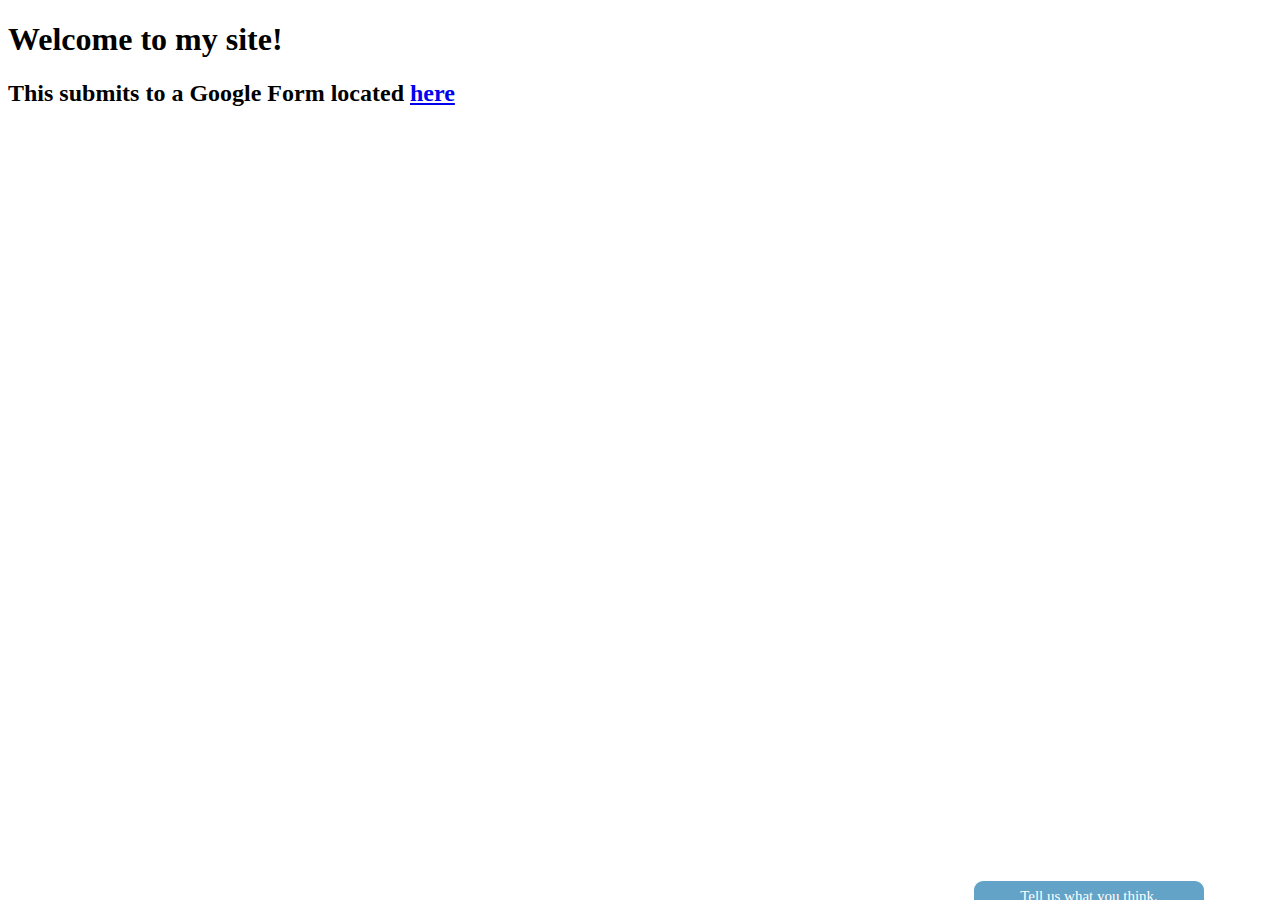
<file: html/dropbox.html>
<!-- Too lazy to add relative links and such now.  TODO for later -->
<!doctype html>
<html lang="en">
<head>
  <meta charset="UTF-8">
  <title>Google Feedback Form</title>
  <meta name="viewport" content="width=device-width, initial-scale=1, maximum-scale=1">
  <style type="text/css">
  /* hack to disable submit button */
  #ss-submit-disabled {
    display: none;
  }

  /* don't want feedback form to show up in mobile */
  @media (max-width: 576px) {
    #feedback-form {
      display: none!important;
    }
  }

  /* inspired by: http://www.paulund.co.uk/how-to-build-a-slideout-feedback-form-in-jquery */
  #feedback-form {
    position: fixed;
    bottom: 0;
    right: 0;
    margin-right: 50px;
    display: none;
    z-index: 999;
  }
  #feedback-form a {
    display:block;
    text-align:center;
    background:red;
    border-top-left-radius: 10px;
    border-top-right-radius: 10px;
    padding:5px;
    float:right;
    cursor:pointer;
    width: 220px;
    margin-right:25px;
    background: #63a3c7;
    border-top: 1px solid #fff;
    border-left: 1px solid #fff;
    border-right: 1px solid #fff;
    padding-top: 7px;
    padding-bottom: 6px;
    color:#FFF;
    font-size: 15px;
  }
  #feedback-form a:hover {
    text-decoration: none;
    color: #f5f5f5;
  }
  #feedback-form .form {
    background: #fff;
    clear:both;
    width:450px;
    padding: 20px 25px 5px 25px;
    border-top-right-radius: 10px;
    border-top-left-radius: 10px;
    border-top: 3px solid #00607b;
    border-right: 3px solid #00607b;
    border-left: 3px solid #00607b;
    display: none;
  }
  #feedback-form .form textarea{
    width: 100%;
    height: 70px;
  }
  .ss-form-question {
    margin-top: 5px;
  }
  #feedback-form .form input[type="text"]{
    margin-left: 10px;
    width: 200px;
  }

  /* From Custom Bootstrap Build (just for the buttons) */
  .btn {
    display: inline-block;
    margin-bottom: 0;
    font-weight: normal;
    text-align: center;
    vertical-align: middle;
    cursor: pointer;
    background-image: none;
    border: 1px solid transparent;
    white-space: nowrap;
    padding: 6px 12px;
    font-size: 14px;
    line-height: 1.42857143;
    border-radius: 4px;
    -webkit-user-select: none;
    -moz-user-select: none;
    -ms-user-select: none;
    user-select: none;
  }
  .btn:focus,
  .btn:active:focus,
  .btn.active:focus {
    outline: thin dotted;
    outline: 5px auto -webkit-focus-ring-color;
    outline-offset: -2px;
  }
  .btn:hover,
  .btn:focus {
    color: #333333;
    text-decoration: none;
  }
  .btn:active,
  .btn.active {
    outline: 0;
    background-image: none;
    -webkit-box-shadow: inset 0 3px 5px rgba(0, 0, 0, 0.125);
    box-shadow: inset 0 3px 5px rgba(0, 0, 0, 0.125);
  }
  .btn.disabled,
  .btn[disabled],
  fieldset[disabled] .btn {
    cursor: not-allowed;
    pointer-events: none;
    opacity: 0.65;
    filter: alpha(opacity=65);
    -webkit-box-shadow: none;
    box-shadow: none;
  }
  .btn-default {
    color: #333333;
    background-color: #ffffff;
    border-color: #cccccc;
  }
  .btn-default:hover,
  .btn-default:focus,
  .btn-default:active,
  .btn-default.active,
  .open .dropdown-toggle.btn-default {
    color: #333333;
    background-color: #ebebeb;
    border-color: #adadad;
  }
  .btn-default:active,
  .btn-default.active,
  .open .dropdown-toggle.btn-default {
    background-image: none;
  }
  .btn-default.disabled,
  .btn-default[disabled],
  fieldset[disabled] .btn-default,
  .btn-default.disabled:hover,
  .btn-default[disabled]:hover,
  fieldset[disabled] .btn-default:hover,
  .btn-default.disabled:focus,
  .btn-default[disabled]:focus,
  fieldset[disabled] .btn-default:focus,
  .btn-default.disabled:active,
  .btn-default[disabled]:active,
  fieldset[disabled] .btn-default:active,
  .btn-default.disabled.active,
  .btn-default[disabled].active,
  fieldset[disabled] .btn-default.active {
    background-color: #ffffff;
    border-color: #cccccc;
  }
  .btn-default .badge {
    color: #ffffff;
    background-color: #333333;
  }
  </style>
  <script src="https://code.jquery.com/jquery-2.1.1.min.js"></script>
  <script>
  // for feedback form
  var submitted=false;
  function feedbackFormSubmitted() {
    submitted = false;
    console.log("submitted");
    $('.form').slideToggle();
    $('#feedback-button').text("Thank you!");

    // resets to tell us what you think by fading in and out
    setTimeout(function(){
      $('#feedback-button').animate({opacity:0})
      .queue(function(){
        $('#feedback-button').text("Tell us what you think.").dequeue()
      }).animate({opacity:1});  
    }, 2000);

    // resets all input fields and renables submit button
    $('.ss-q-long').val("")
    $("#ss-submit").show();
    $("#ss-submit-disabled").hide();
  }

  $( document ).ready(function() {
    // adding a nice delay
    setTimeout(function(){
      $('#feedback-form').slideDown(750);
    }, 250);
    
    // animation for moving it up
    $("#feedback-button").click(function(){
      $('.form').slideToggle();       
    });

    // hack needed to disable submit (prevents multiple submissions)
    $("#ss-submit").click(function(){
      $("#ss-submit").hide();
      $("#ss-submit-disabled").show();
    });
  });
  </script>
</head>

<body>
  <div>
    <h1>Welcome to my site!</h1>
    <h2>This submits to a Google Form located <a href="https://docs.google.com/a/princeton.edu/forms/d/12ElYB3EKEj5H0gkTT8K4LqTXAvxfYTNoSmQL5wG5Z-4/viewform">here</a></h2>
  </div>

  <div id="feedback-form">
    <a id="feedback-button">Tell us what you think.</a>
    <div class="form">
      <!-- iFrame needed for preventing a redirect -->
      <iframe name="hidden_iframe" id="hidden_iframe"
      style="display:none;" onload="if(submitted)
      {feedbackFormSubmitted();}"></iframe>
      <!-- End iFrame -->

      <!-- Place your form here -->
      <!-- Each entry is within a ss-form-question div -->
      <!-- Make sure you replace corresponding URLs and class/id names that begin with "REPLACE:" -->
      <form action="https://docs.google.com/a/princeton.edu/forms/d/12ElYB3EKEj5H0gkTT8K4LqTXAvxfYTNoSmQL5wG5Z-4/formResponse" method="POST" id="ss-form" target="hidden_iframe" onsubmit="submitted=true;">
        <ol role="list" class="ss-question-list" style="padding-left: 0">
          <div class="ss-form-question errorbox-good" role="listitem">
            <div dir="ltr" class="ss-item  ss-paragraph-text">
              <div class="ss-form-entry">
                <label class="ss-q-item-label" for="entry_55656064">
                  <div class="ss-q-title">Question 1
                  </div>
                  <div class="ss-q-help ss-secondary-text" dir="ltr">
                  </div>
                </label>
                <textarea name="entry.55656064" rows="8" cols="0" class="ss-q-long" id="entry_55656064" dir="auto" aria-label="What were the favorite parts of your site?  "></textarea>
              </div>
            </div>
          </div>
          <div class="ss-form-question errorbox-good" role="listitem">
            <div dir="ltr" class="ss-item  ss-paragraph-text">
              <div class="ss-form-entry">
                <label class="ss-q-item-label" for="entry_1432573789">
                  <div class="ss-q-title">Question 2
                  </div>
                  <div class="ss-q-help ss-secondary-text" dir="ltr"></div>
                </label>
                <textarea name="entry.1432573789" rows="8" cols="0" class="ss-q-long" id="entry_1432573789" dir="auto" aria-label="How can we improve Thriftster?  "></textarea>
              </div>
            </div>
          </div>
          <div class="ss-form-question errorbox-good" role="listitem">
            <div dir="ltr" class="ss-item  ss-paragraph-text">
              <div class="ss-form-entry">
                <label class="ss-q-item-label" for="entry_1985186281">
                  <div class="ss-q-title">Question 3
                  </div>
                  <div class="ss-q-help ss-secondary-text" dir="ltr"></div>
                </label>
                <textarea name="entry.1985186281" rows="8" cols="0" class="ss-q-long" id="entry_1985186281" dir="auto" aria-label="Additional Questions/Comments?  "></textarea>
              </div>
            </div>
          </div>
          <input type="submit" name="submit" value="Submit" class="btn btn-default" id="ss-submit">
          <button class="btn btn-default" disabled=true id="ss-submit-disabled">Submitting, please wait...</button>
        </ol>
      </form>
      <!-- end Form -->
    </div>
  </div>
</body>
</html>
</file>
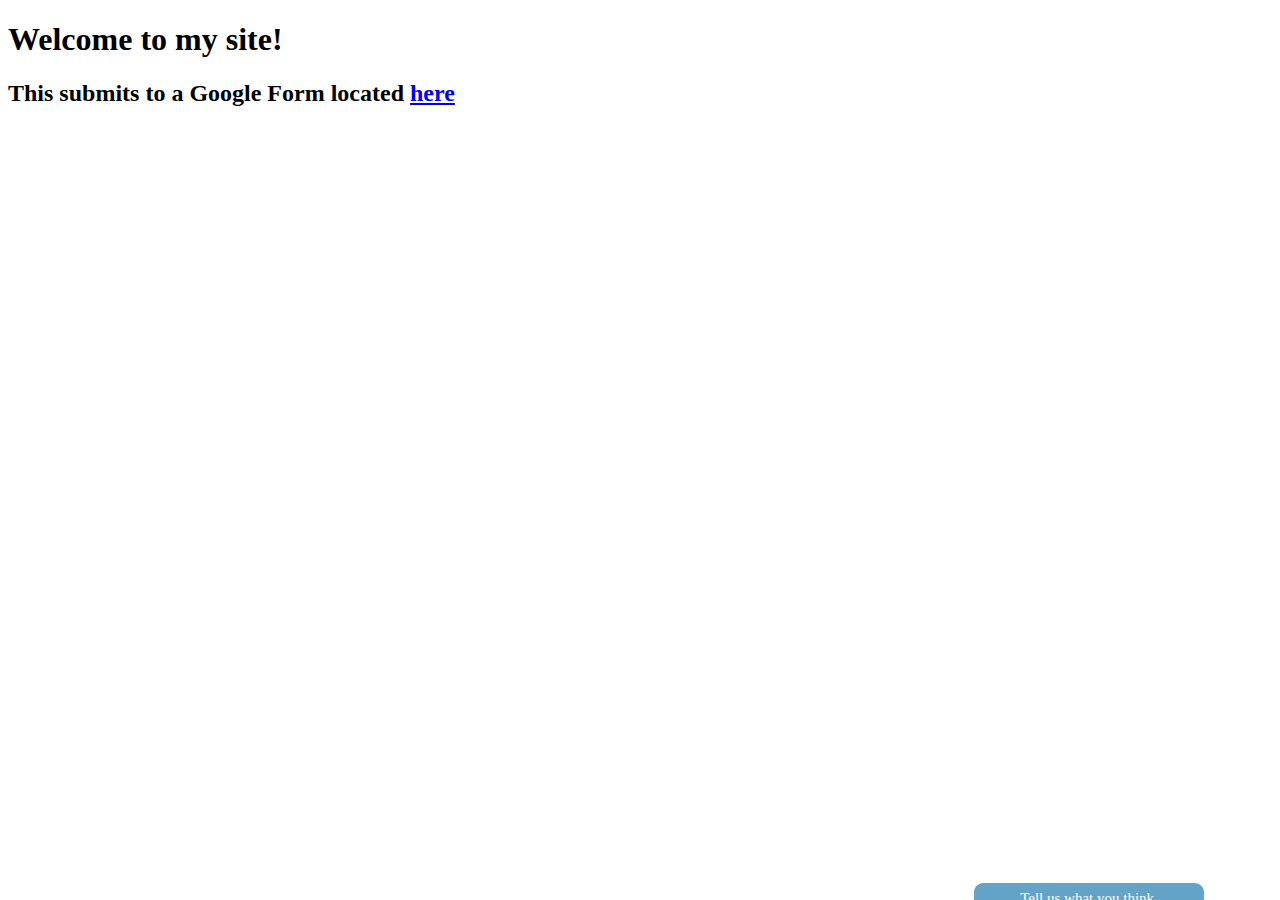
<file: html/example.html>
<!-- Too lazy to add relative links and such now.  TODO for later -->
<!doctype html>
<html lang="en">
<head>
  <meta charset="UTF-8">
  <title>Google Feedback Form</title>
  <meta name="viewport" content="width=device-width, initial-scale=1, maximum-scale=1">
  <style type="text/css">
  /* hack to disable submit button */
  #ss-submit-disabled {
    display: none;
  }

  /* don't want feedback form to show up in mobile */
  @media (max-width: 576px) {
    #feedback-form {
      display: none!important;
    }
  }

  /* inspired by: http://www.paulund.co.uk/how-to-build-a-slideout-feedback-form-in-jquery */
  #feedback-form {
    position: fixed;
    bottom: 0;
    right: 0;
    margin-right: 50px;
    display: none;
    z-index: 999;
  }
  #feedback-form a {
    display:block;
    text-align:center;
    background:red;
    border-top-left-radius: 10px;
    border-top-right-radius: 10px;
    padding:5px;
    float:right;
    cursor:pointer;
    width: 220px;
    margin-right:25px;
    background: #63a3c7;
    border-top: 1px solid #fff;
    border-left: 1px solid #fff;
    border-right: 1px solid #fff;
    padding-top: 7px;
    padding-bottom: 6px;
    color:#FFF;
    font-size: 15px;
  }
  #feedback-form a:hover {
    text-decoration: none;
    color: #f5f5f5;
  }
  #feedback-form .form {
    background: #fff;
    clear:both;
    width:450px;
    padding: 20px 25px 5px 25px;
    border-top-right-radius: 10px;
    border-top-left-radius: 10px;
    border-top: 3px solid #00607b;
    border-right: 3px solid #00607b;
    border-left: 3px solid #00607b;
    display: none;
  }
  #feedback-form .form textarea{
    width: 100%;
    height: 70px;
  }
  .ss-form-question {
    margin-top: 5px;
  }
  #feedback-form .form input[type="text"]{
    margin-left: 10px;
    width: 200px;
  }

  /* From Custom Bootstrap Build (just for the buttons) */
  .btn {
    display: inline-block;
    margin-bottom: 0;
    font-weight: normal;
    text-align: center;
    vertical-align: middle;
    cursor: pointer;
    background-image: none;
    border: 1px solid transparent;
    white-space: nowrap;
    padding: 6px 12px;
    font-size: 14px;
    line-height: 1.42857143;
    border-radius: 4px;
    -webkit-user-select: none;
    -moz-user-select: none;
    -ms-user-select: none;
    user-select: none;
  }
  .btn:focus,
  .btn:active:focus,
  .btn.active:focus {
    outline: thin dotted;
    outline: 5px auto -webkit-focus-ring-color;
    outline-offset: -2px;
  }
  .btn:hover,
  .btn:focus {
    color: #333333;
    text-decoration: none;
  }
  .btn:active,
  .btn.active {
    outline: 0;
    background-image: none;
    -webkit-box-shadow: inset 0 3px 5px rgba(0, 0, 0, 0.125);
    box-shadow: inset 0 3px 5px rgba(0, 0, 0, 0.125);
  }
  .btn.disabled,
  .btn[disabled],
  fieldset[disabled] .btn {
    cursor: not-allowed;
    pointer-events: none;
    opacity: 0.65;
    filter: alpha(opacity=65);
    -webkit-box-shadow: none;
    box-shadow: none;
  }
  .btn-default {
    color: #333333;
    background-color: #ffffff;
    border-color: #cccccc;
  }
  .btn-default:hover,
  .btn-default:focus,
  .btn-default:active,
  .btn-default.active,
  .open .dropdown-toggle.btn-default {
    color: #333333;
    background-color: #ebebeb;
    border-color: #adadad;
  }
  .btn-default:active,
  .btn-default.active,
  .open .dropdown-toggle.btn-default {
    background-image: none;
  }
  .btn-default.disabled,
  .btn-default[disabled],
  fieldset[disabled] .btn-default,
  .btn-default.disabled:hover,
  .btn-default[disabled]:hover,
  fieldset[disabled] .btn-default:hover,
  .btn-default.disabled:focus,
  .btn-default[disabled]:focus,
  fieldset[disabled] .btn-default:focus,
  .btn-default.disabled:active,
  .btn-default[disabled]:active,
  fieldset[disabled] .btn-default:active,
  .btn-default.disabled.active,
  .btn-default[disabled].active,
  fieldset[disabled] .btn-default.active {
    background-color: #ffffff;
    border-color: #cccccc;
  }
  .btn-default .badge {
    color: #ffffff;
    background-color: #333333;
  }
  </style>
  <script src="https://code.jquery.com/jquery-2.1.1.min.js"></script>
  <script>
  // for feedback form
  var submitted=false;
  function feedbackFormSubmitted() {
    submitted = false;
    $('.form').slideToggle();
    $('#feedback-button').text("Thank you!");

    // resets to tell us what you think by fading in and out
    setTimeout(function(){
      $('#feedback-button').animate({opacity:0})
      .queue(function(){
        $('#feedback-button').text("Tell us what you think.").dequeue()
      }).animate({opacity:1});  
    }, 2000);

    // resets all input fields and renables submit button
    $('.ss-q-long').val("")
    $("#ss-submit").show();
    $("#ss-submit-disabled").hide();
  }

  $( document ).ready(function() {
    // adding a nice delay
    setTimeout(function(){
      $('#feedback-form').slideDown(750);
    }, 250);
    
    // animation for moving it up
    $("#feedback-button").click(function(){
      $('.form').slideToggle();       
    });

    // hack needed to disable submit (prevents multiple submissions)
    $("#ss-submit").click(function(){
      $("#ss-submit").hide();
      $("#ss-submit-disabled").show();
    });
  });
  </script>
</head>

<body>
  <div>
    <h1>Welcome to my site!</h1>
    <h2>This submits to a Google Form located <a href="https://docs.google.com/a/princeton.edu/forms/d/12ElYB3EKEj5H0gkTT8K4LqTXAvxfYTNoSmQL5wG5Z-4/viewform">here</a></h2>
  </div>

  <div id="feedback-form">
    <a id="feedback-button">Tell us what you think.</a>
    <div class="form">
      <!-- iFrame needed for preventing a redirect -->
      <iframe name="hidden_iframe" id="hidden_iframe"
      style="display:none;" onload="if(submitted)
      {feedbackFormSubmitted();}"></iframe>
      <!-- End iFrame -->

      <!-- Place your form here -->
      <!-- Each entry is within a ss-form-question div -->
      <!-- Make sure you replace corresponding URLs and class/id names that begin with "REPLACE:" -->
      <form action="https://docs.google.com/a/princeton.edu/forms/d/12ElYB3EKEj5H0gkTT8K4LqTXAvxfYTNoSmQL5wG5Z-4/formResponse" method="POST" id="ss-form" target="hidden_iframe" onsubmit="submitted=true;">
        <ol role="list" class="ss-question-list" style="padding-left: 0">
          <div class="ss-form-question errorbox-good" role="listitem">
            <div dir="ltr" class="ss-item  ss-paragraph-text">
              <div class="ss-form-entry">
                <label class="ss-q-item-label" for="entry_55656064">
                  <div class="ss-q-title">Question 1
                  </div>
                  <div class="ss-q-help ss-secondary-text" dir="ltr">
                  </div>
                </label>
                <textarea name="entry.55656064" rows="8" cols="0" class="ss-q-long" id="entry_55656064" dir="auto" aria-label="What were the favorite parts of your site?  "></textarea>
              </div>
            </div>
          </div>
          <div class="ss-form-question errorbox-good" role="listitem">
            <div dir="ltr" class="ss-item  ss-paragraph-text">
              <div class="ss-form-entry">
                <label class="ss-q-item-label" for="entry_1432573789">
                  <div class="ss-q-title">Question 2
                  </div>
                  <div class="ss-q-help ss-secondary-text" dir="ltr"></div>
                </label>
                <textarea name="entry.1432573789" rows="8" cols="0" class="ss-q-long" id="entry_1432573789" dir="auto" aria-label="How can we improve Thriftster?  "></textarea>
              </div>
            </div>
          </div>
          <div class="ss-form-question errorbox-good" role="listitem">
            <div dir="ltr" class="ss-item  ss-paragraph-text">
              <div class="ss-form-entry">
                <label class="ss-q-item-label" for="entry_1985186281">
                  <div class="ss-q-title">Question 3
                  </div>
                  <div class="ss-q-help ss-secondary-text" dir="ltr"></div>
                </label>
                <textarea name="entry.1985186281" rows="8" cols="0" class="ss-q-long" id="entry_1985186281" dir="auto" aria-label="Additional Questions/Comments?  "></textarea>
              </div>
            </div>
          </div>
          <input type="submit" name="submit" value="Submit" class="btn btn-default" id="ss-submit">
          <button class="btn btn-default" disabled=true id="ss-submit-disabled">Submitting, please wait...</button>
        </ol>
      </form>
      <!-- end Form -->
    </div>
  </div>
</body>
</html>
</file>
